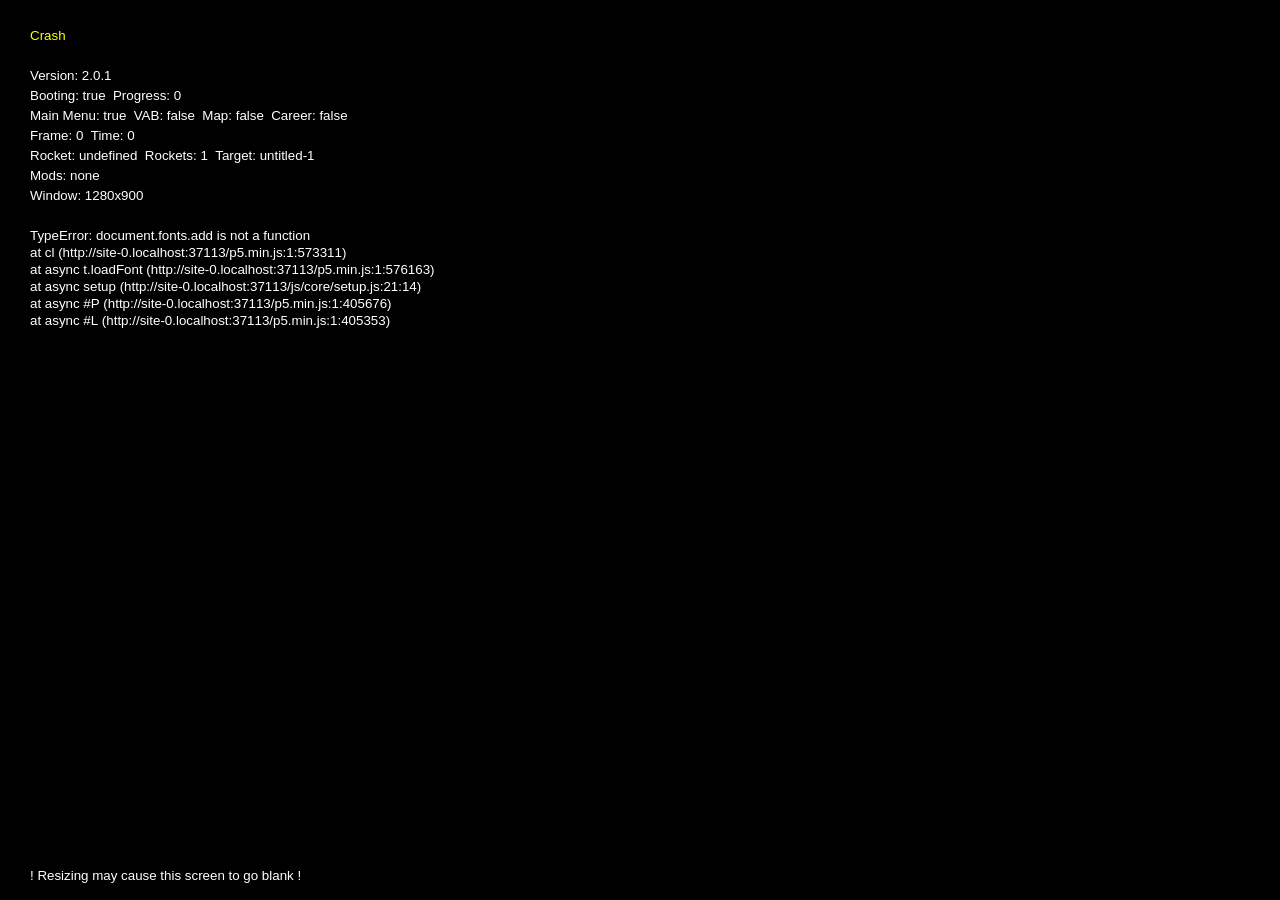
<file: index.html>
<!DOCTYPE html>
<html lang="en">
  <head>
    <script src="p5.min.js"></script>
    <script src="p5.sound.min.js"></script>

    <link rel="stylesheet" type="text/css" href="style.css" />
    <meta charset="utf-8" />
  </head>
  <body>
    <main></main>
    <div id="fatalError" hidden>
      <div class="flex">
        <div class="container">
          <h1>p5.js crashed?</h1>
          <img src="Favicon.ico" width="64" height="64" />
        </div>
        <div class="container">
          <h1>:(</h1>
        </div>
      </div>
      <div class="flex">
        <div class="container">
          <pre id="errorDetails">Error Details:</pre>
        </div>
      </div>
      <div class="flex">
        <div class="container">
          <pre id="errorPhase"></pre>
        </div>
      </div>
      <div class="flex">
        <div class="container">
          <button id="clearStorage">Clear saved game data and reload</button>
        </div>
      </div>
    </div>
    <script>
      document.getElementById("clearStorage").addEventListener("click", () => {
        for (const key of Object.keys(localStorage)) {
          if (key.startsWith("weborbit-")) {
            localStorage.removeItem(key);
          }
        }
        location.reload();
      });
    </script>
    <script src="js/boot/script-loader.js"></script>
  </body>
</html>
</file>
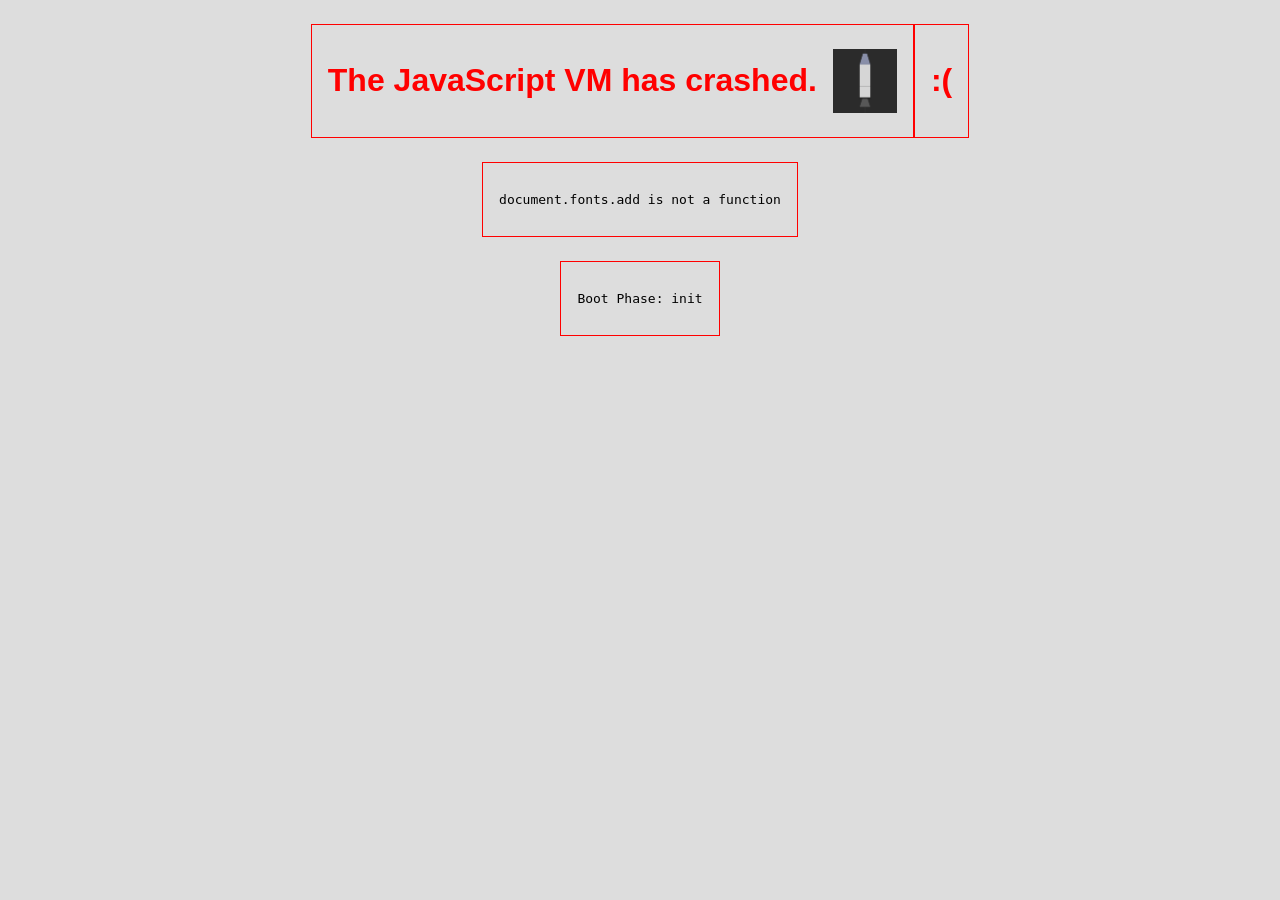
<file: game.html>
<!DOCTYPE html>
<html lang="en">
  <head>
    <script src="p5.min.js"></script>
    <script src="p5.sound.min.js"></script>
    
    <link rel="stylesheet" type="text/css" href="style.css">
    <meta charset="utf-8" />

  </head>
  <body>
    <main>
    </main>
    <div id="fatalError" hidden>
      <div class="flex">
        <div class="container">
          <h1>The JavaScript VM has crashed.</h1>
          <img src="Favicon.ico" width="64" height="64">
        </div>
        <div class="container">
          <h1>:(</h1>
        </div>
      </div>
      <div class="flex">
        <div class="container">
          <pre id="errorDetails">Error Details:</pre>
        </div>
      </div>
      <div class="flex">
        <div class="container">
          <pre id="errorPhase"></pre>
        </div>
      </div>
    </div>
    <script src="supabase.umd.js"></script>
    <script src="flags.js"></script>
    <script src="sketch.js"></script>
  </body>
</html>
</file>
<file: style.css>
html, body {
  margin: 0;
  padding: 0;
  overflow: hidden;
  background: #ddd;
  font-family: Arial, Helvetica, sans-serif
}
canvas {
  display: block;
}
[hidden] {
  display: none;
}
h1 {
  color: red;
}
.flex {
  margin-top: 1.5rem;
  display: flex;
  justify-content: center; 
}
.container {
  padding: 16px;
  border: 1px solid red;
  display: flex;
  justify-content: center;
  align-items: center;
}
img {
  margin-left: 1rem;
}
.forum-emoticon {
  height: 1.3em;
  width: auto;
  margin: 0 0.05em;
  vertical-align: middle;
}#fatalError button {
  padding: 10px 18px;
  font-size: 1rem;
  cursor: pointer;
}
</file>
